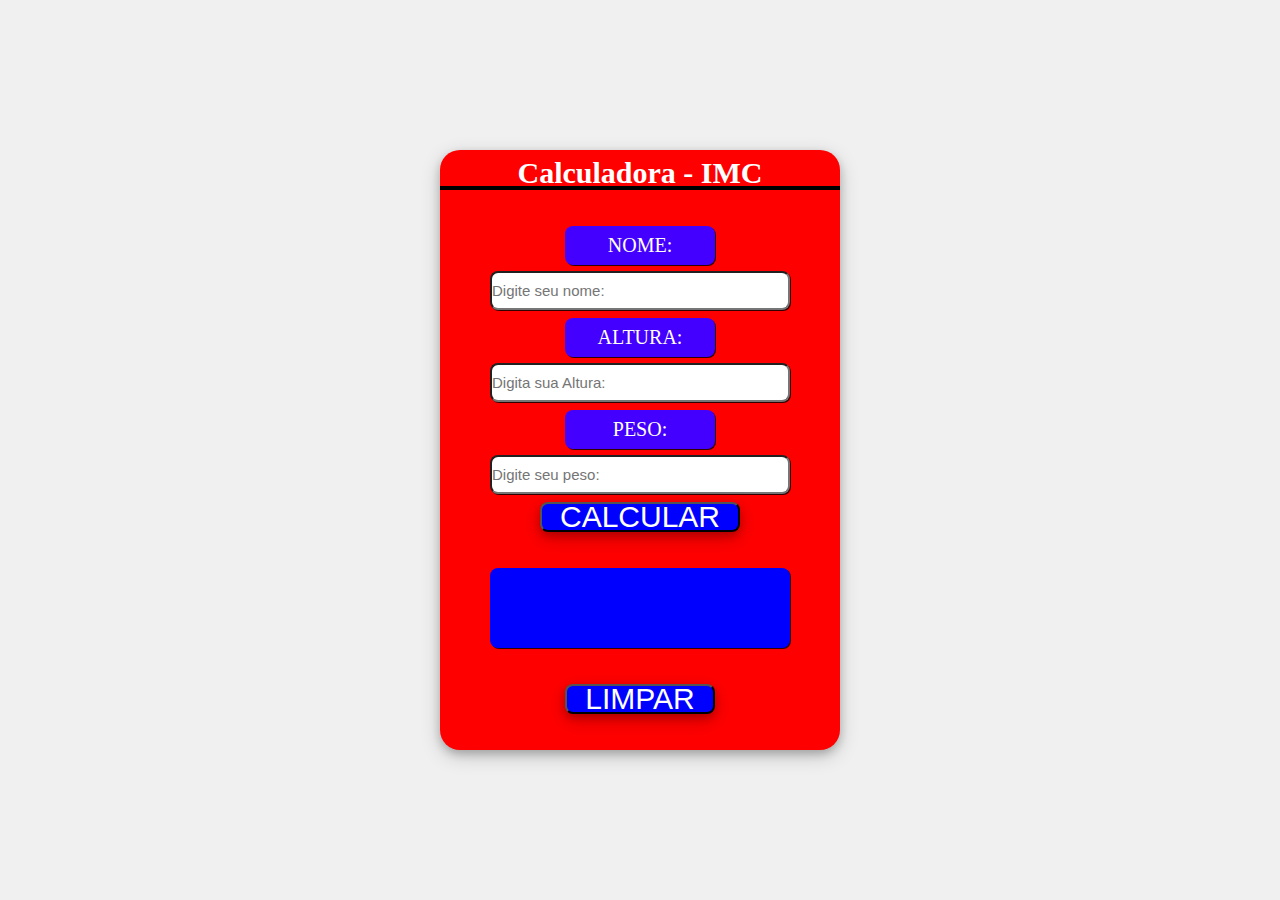
<file: index.html>
<!DOCTYPE html>
<html lang="en">
<head>
    <meta charset="UTF-8">
    <meta name="viewport" content="width=device-width, initial-scale=1.0">
    <link rel="stylesheet" href="imc.css">
    <title>IMC</title>
</head>
<body>
    <main>
        <div class="container">
            <div class="titulo"> Calculadora - IMC </div>
            <div class="nome">
                <label class="titulo1"> NOME: </label>
                <input type="text" id="nome" placeholder="Digite seu nome:">
            </div>
            <div class="nome"> 
                <label class="titulo1"> ALTURA: </label>
                <input type="text" id="altura" placeholder="Digita sua Altura:">
            </div>
            <div class="nome"> 
                <label class="titulo1"> PESO: </label>
                <input type="text" id="peso" placeholder="Digite seu peso:">
            </div>
            <button class="calcular" id="calcular"> CALCULAR </button>
            <div class="resultado" id="resultado"> </div>
            
            <div>
            <button class="apagar" id="apagar"> LIMPAR</button>
            </div>
            
        </div>
    </main>
<script src="./imc.js"></script>  
</body>
</html>
</file>
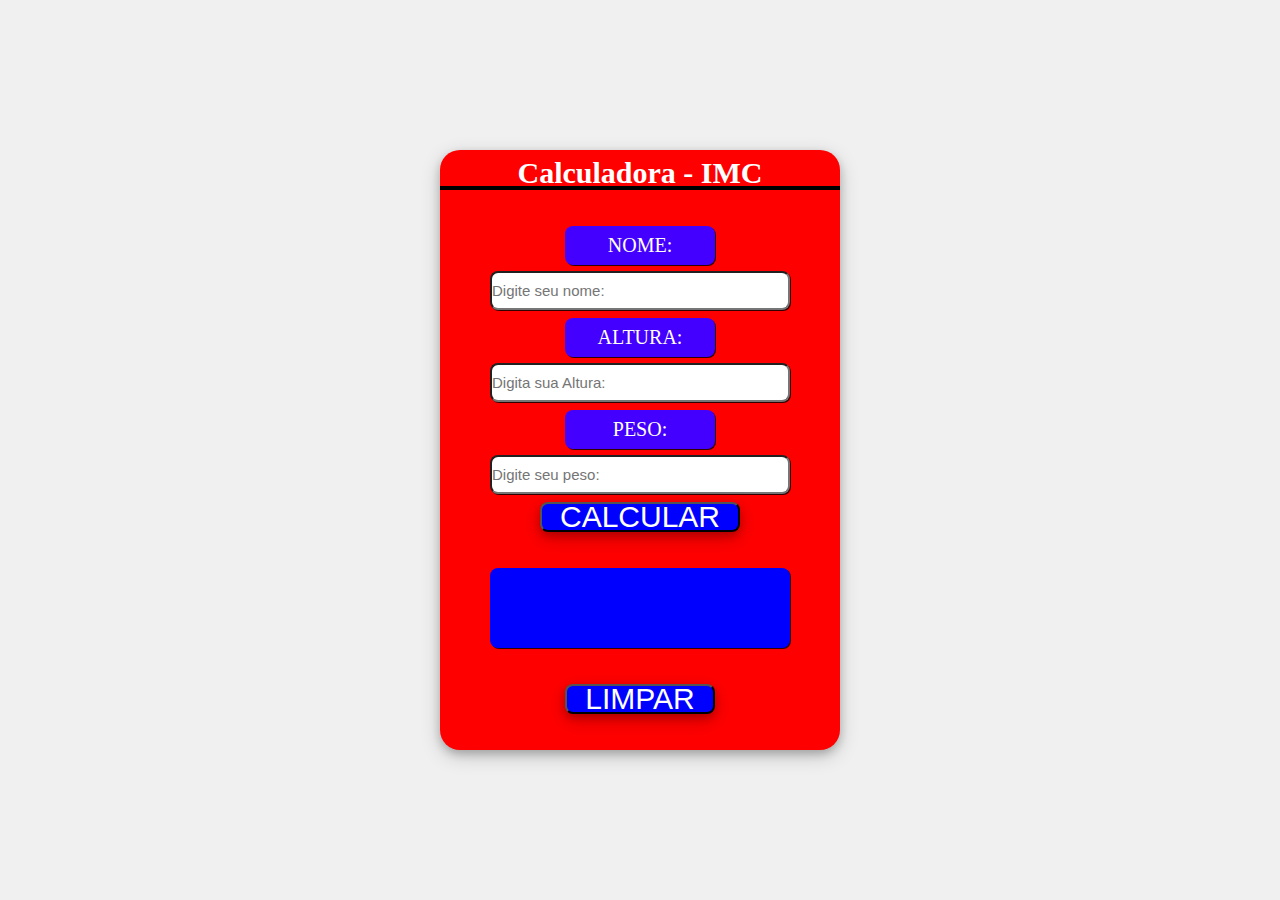
<file: imc .html>
<!DOCTYPE html>
<html lang="en">
<head>
    <meta charset="UTF-8">
    <meta name="viewport" content="width=device-width, initial-scale=1.0">
    <link rel="stylesheet" href="imc .css">
    <title>IMC</title>
</head>
<body>
    <main>
        <div class="container">
            <div class="titulo"> Calculadora - IMC </div>
            <div class="nome">
                <label class="titulo1"> NOME: </label>
                <input type="text" id="nome" placeholder="Digite seu nome:">
            </div>
            <div class="nome"> 
                <label class="titulo1"> ALTURA: </label>
                <input type="text" id="altura" placeholder="Digita sua Altura:">
            </div>
            <div class="nome"> 
                <label class="titulo1"> PESO: </label>
                <input type="text" id="peso" placeholder="Digite seu peso:">
            </div>
            <button class="calcular" id="calcular"> CALCULAR </button>
            <div class="resultado" id="resultado"> </div>
            
            <div>
            <button class="apagar" id="apagar"> LIMPAR</button>
            </div>
            
        </div>
    </main>
<script src="./imc .js"></script>  
</body>
</html>
</file>
<file: imc.css>
*{
    margin: 0;
    padding: 0;
    box-sizing: border-box;
}
main{
    display: flex;
    flex-direction: column;
    align-items: center;
    justify-content: center;
    height: 100vh;
    background-color: #f0f0f0;
    font-family:'Times New Roman', Times, serif;
}
.container{
    display: flex;
    justify-content: space-evenly;
    flex-direction: column;
    background: red;
    width: 400px;
    height: 600px;
    align-items: center;
    border-radius: 20px;
    box-shadow: 0 4px 8px 0 rgba(0, 0, 0, 0.2), 0 6px 20px 0 rgba(0, 0, 0, 0.19);

}

.titulo{
    color: white;
    font-size: 30px;
    font-weight: bold;
    justify-content: space-evenly;
    background-color: black;
    width: 400px;
    height: 4px;
    display: flex;
    align-items: end;
    text-align: center;
     
    
      
}

.titulo1{
display: flex;
align-items: center;
margin-bottom: 10px;
justify-content: space-evenly;
text-align: center;
align-items: center;
background-color: rgb(68, 0, 255);
width: 50%;
height: 70%;
font-size: 20px;
color: white;
border-radius: 10px;
box-shadow: 1px 1px 0px rgba(0, 0, 0, 0.8);
border-radius: 8px;
margin: 0 auto;
}


.nome input{
    display: flex;
    width: 300px;
    height: 70%;
    justify-content: center;
    align-items: center; 
    box-shadow: 1px 1px 0px rgba(0, 0, 0, 0.8); 
    border-radius: 8px; 
    font-size: 15px;
    margin: 6px auto;
}

.calcular{
    cursor: pointer;
    display: flex;
    background: blue;
    width: 50%;
    height: 30px;
    transition: all 0.3s ease;
    font-size: bold;
    border-radius: 8px;
    align-items: center;
    color: white;
    justify-content: center;
    box-shadow: 0 4px 8px 0 rgba(0, 0, 0, 0.2), 0 6px 20px 0 rgba(0, 0, 0, 0.19);
    font-size: 30px;

}

.resultado{
    display: flex;
    background: blue;
    width: 300px;
    height: 80px;
    transition: all 0.3s ease;
    font-size: bold;
    border-radius: 8px;
    align-items: center;
    color: white;
    justify-content: center;
    box-shadow: 1px 1px 0px rgba(0, 0, 0, 0.8);
    font-size: 20px;
}

.apagar{
    cursor: pointer;
    display: flex;
    background: blue;
    width: 150px;
    height: 30px;
    transition: all 0.3s ease;
    font-size: bold;
    border-radius: 8px;
    align-items: center;
    color: white;
    justify-content: center;
    box-shadow: 0 4px 8px 0 rgba(0, 0, 0, 0.2), 0 6px 20px 0 rgba(0, 0, 0, 0.19);
    font-size: 30px;
}
</file>
<file: imc .css>
*{
    margin: 0;
    padding: 0;
    box-sizing: border-box;
}
main{
    display: flex;
    flex-direction: column;
    align-items: center;
    justify-content: center;
    height: 100vh;
    background-color: #f0f0f0;
    font-family:'Times New Roman', Times, serif;
}
.container{
    display: flex;
    justify-content: space-evenly;
    flex-direction: column;
    background: red;
    width: 400px;
    height: 600px;
    align-items: center;
    border-radius: 20px;
    box-shadow: 0 4px 8px 0 rgba(0, 0, 0, 0.2), 0 6px 20px 0 rgba(0, 0, 0, 0.19);

}

.titulo{
    color: white;
    font-size: 30px;
    font-weight: bold;
    justify-content: space-evenly;
    background-color: black;
    width: 400px;
    height: 4px;
    display: flex;
    align-items: end;
    text-align: center;
     
    
      
}

.titulo1{
display: flex;
align-items: center;
margin-bottom: 10px;
justify-content: space-evenly;
text-align: center;
align-items: center;
background-color: rgb(68, 0, 255);
width: 50%;
height: 70%;
font-size: 20px;
color: white;
border-radius: 10px;
box-shadow: 1px 1px 0px rgba(0, 0, 0, 0.8);
border-radius: 8px;
margin: 0 auto;
}


.nome input{
    display: flex;
    width: 300px;
    height: 70%;
    justify-content: center;
    align-items: center; 
    box-shadow: 1px 1px 0px rgba(0, 0, 0, 0.8); 
    border-radius: 8px; 
    font-size: 15px;
    margin: 6px auto;
}

.calcular{
    cursor: pointer;
    display: flex;
    background: blue;
    width: 50%;
    height: 30px;
    transition: all 0.3s ease;
    font-size: bold;
    border-radius: 8px;
    align-items: center;
    color: white;
    justify-content: center;
    box-shadow: 0 4px 8px 0 rgba(0, 0, 0, 0.2), 0 6px 20px 0 rgba(0, 0, 0, 0.19);
    font-size: 30px;

}

.resultado{
    display: flex;
    background: blue;
    width: 300px;
    height: 80px;
    transition: all 0.3s ease;
    font-size: bold;
    border-radius: 8px;
    align-items: center;
    color: white;
    justify-content: center;
    box-shadow: 1px 1px 0px rgba(0, 0, 0, 0.8);
    font-size: 20px;
}

.apagar{
    cursor: pointer;
    display: flex;
    background: blue;
    width: 150px;
    height: 30px;
    transition: all 0.3s ease;
    font-size: bold;
    border-radius: 8px;
    align-items: center;
    color: white;
    justify-content: center;
    box-shadow: 0 4px 8px 0 rgba(0, 0, 0, 0.2), 0 6px 20px 0 rgba(0, 0, 0, 0.19);
    font-size: 30px;
}
</file>
